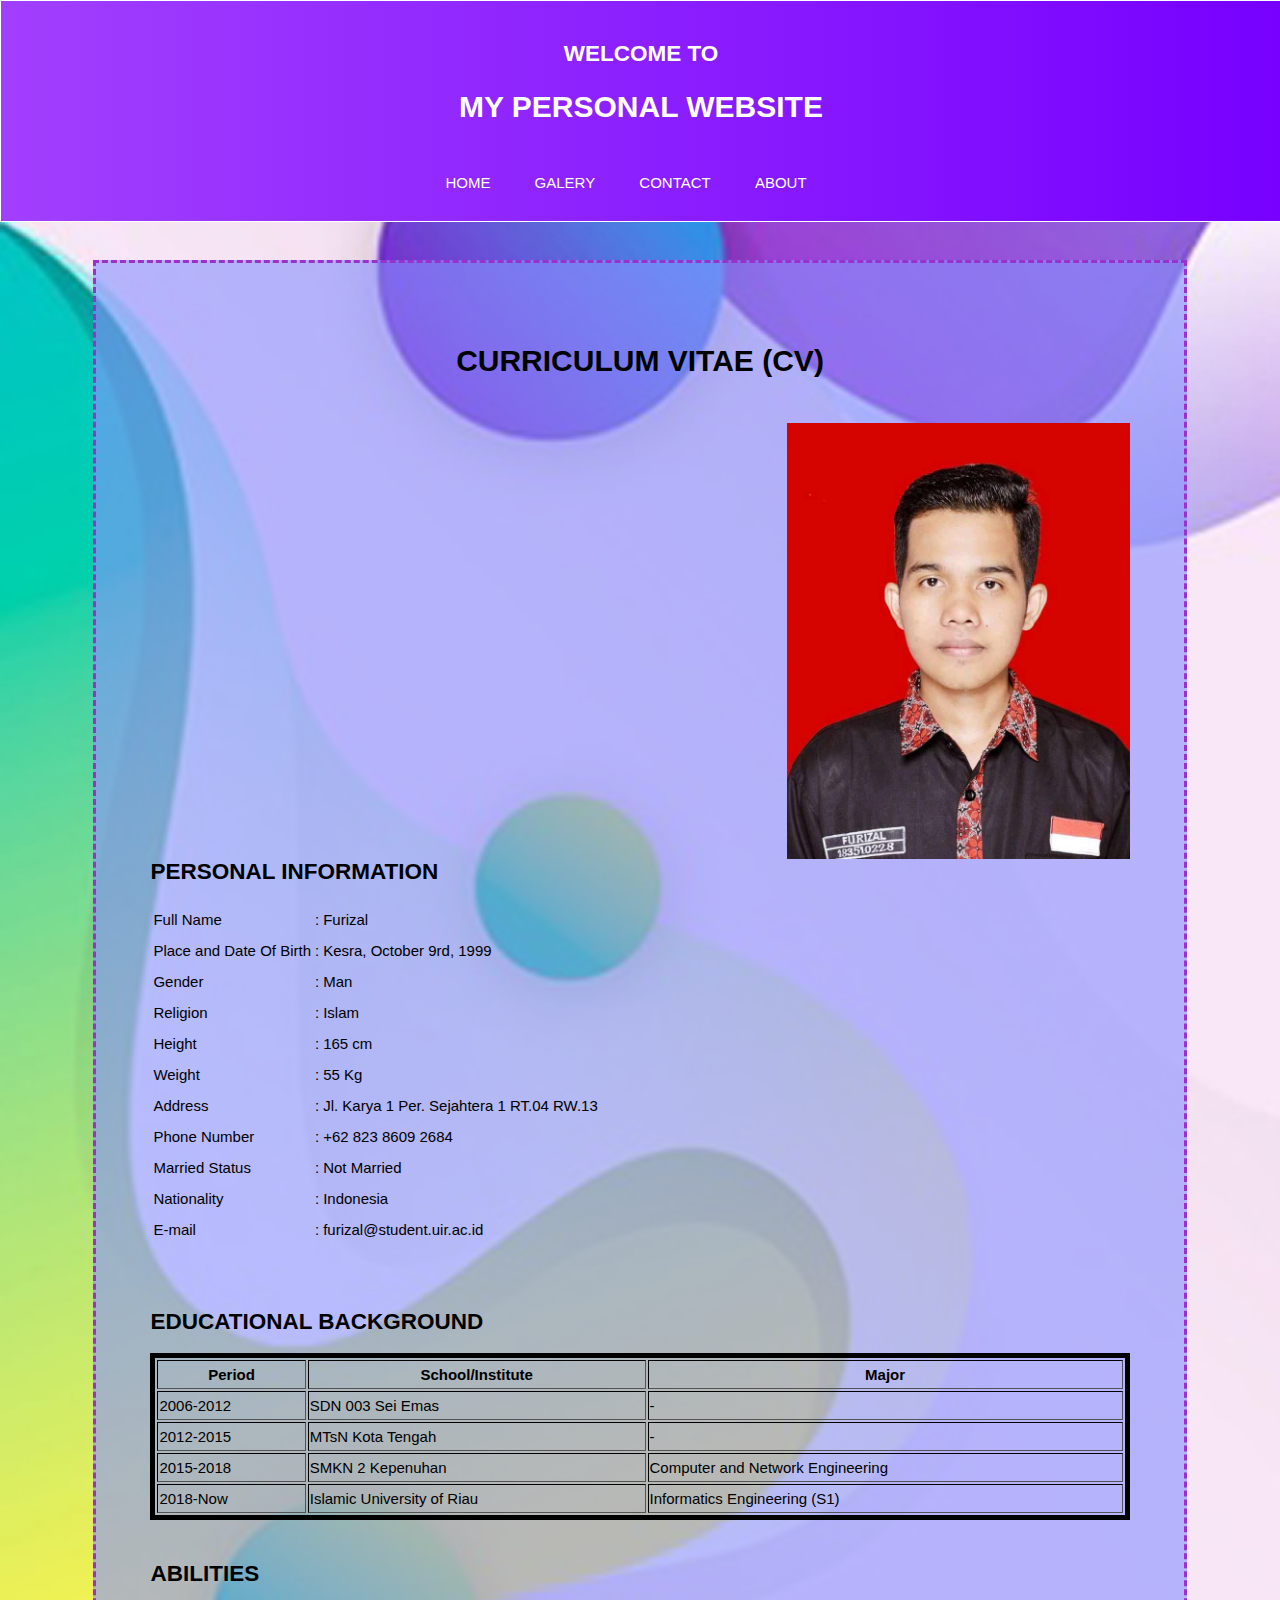
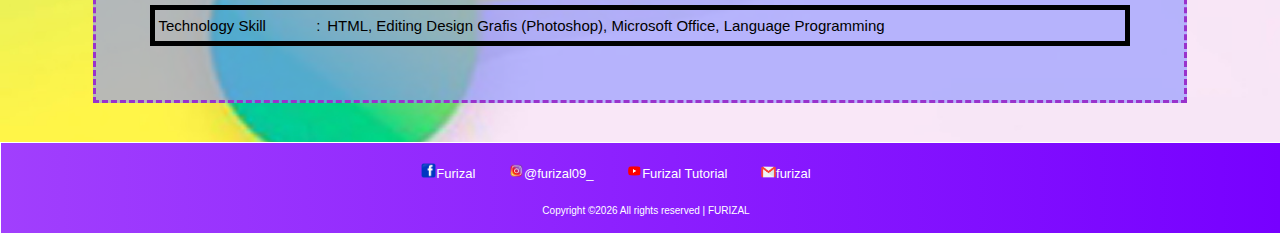
<file: about.html>
<!DOCTYPE html>
<html lang="en">
<head>
    <meta charset="UTF-8">
    <meta name="viewport" content="width=device-width, initial-scale=1.0">
    <meta http-equiv="X-UA-Compatible" content="ie=edge">
    <title>Abuot</title>
    <link rel="stylesheet" href="css/style.css">
</head>
<body background="gambar/background4.jpg" class="badan">
    <div class="atas">
        <h2>WELCOME TO</h2>
        <h1>MY PERSONAL WEBSITE</h1>
        <ul>
            <a href="index.html"><li>HOME</li></a>
            <a href="galeri.html"><li>GALERY</li></a>
            <a href="kontak.html"><li>CONTACT</li></a>
            <a href="about.html"><li>ABOUT</li></a>
        </ul>
    </div>
    <section class="sesi">
        <div class="value">
            <h1>CURRICULUM VITAE (CV)</h1>
        <img src="gambar/pas.jpg" alt="Pas Foto" class="pas">
        <h2>PERSONAL INFORMATION</h2>
        <table class="tabel1">
            <tr>
                <td>Full Name</td>
                <td>:</td>
                <td>Furizal</td>
            </tr>
            <tr>
                <td>Place and Date Of Birth</td>
                <td>:</td>
                <td>Kesra, October 9rd, 1999</td>
            </tr>
            <tr>
                <td>Gender</td>
                <td>:</td>
                <td>Man</td>
            </tr>
            <tr>
                <td>Religion</td>
                <td>:</td>
                <td>Islam</td>
            </tr>
            <tr>
                <td>Height</td>
                <td>:</td>
                <td>165 cm</td>
            </tr>
            <tr>
                <td>Weight</td>
                <td>:</td>
                <td>55 Kg</td>
            </tr>
            <tr>
                <td>Address</td>
                <td>:</td>
                <td>Jl. Karya 1 Per. Sejahtera 1 RT.04 RW.13</td>
            </tr>
            <tr>
                <td>Phone Number</td>
                <td>:</td>
                <td>+62 823 8609 2684</td>
            </tr>
            <tr>
                <td>Married Status</td>
                <td>:</td>
                <td>Not Married</td>
            </tr>
            <tr>
                <td>Nationality</td>
                <td>:</td>
                <td>Indonesia</td>
            </tr>
            <tr>
                <td>E-mail</td>
                <td>:</td>
                <td>furizal@student.uir.ac.id</td>
            </tr>
        </table>
        <br><br>
        <h2>EDUCATIONAL BACKGROUND</h2>
        <table border="2" class="tabel2">
            <tr>
                <th>Period</th>
                <th>School/Institute</th>
                <th>Major</th>
            </tr>
            <tr>
                <td>2006-2012</td>
                <td>SDN 003 Sei Emas</td>
                <td>-</td>
            </tr>
            <tr>
                <td>2012-2015</td>
                <td>MTsN Kota Tengah</td>
                <td>-</td>
            </tr>
            <tr>
                <td>2015-2018</td>
                <td>SMKN 2 Kepenuhan</td>
                <td>Computer and Network Engineering</td>
            </tr>
            <tr>
                <td>2018-Now</td>
                <td>Islamic University of Riau</td>
                <td>Informatics Engineering (S1)</td>
            </tr>
        </table>
        <br>
        <h2>ABILITIES</h2>
        <table class="tabel3">
            <tr>
                <td>Technology Skill</td>
                <td>:</td>
                <td>HTML, Editing Design Grafis (Photoshop), Microsoft Office, Language Programming </td>
            </tr>
        </table>
        </div>
    </section>
    <div class="bawah">
        <div class="sosmed">
            <a href="https://www.facebook.com/furizal.ii" class="media"><img src="gambar/fb.png" alt="icon facebook" class="icon">Furizal</a>
            <a href="https://www.instagram.com/furizal09_/" class="media"><img src="gambar/ig.png" alt="icon instagram" class="icon">@furizal09_</a>
            <a href="https://www.youtube.com/channel/UC1ZslN8xO3kUJfDJvZCsoCw" class="media"><img src="gambar/yt.png" alt="icon youtube" class="icon">Furizal Tutorial</a>
            <a href="mailto: furizal@student.uir.ac.id" class="media"><img src="gambar/email.png" alt="icon Email" class="icon">furizal</a>
        </div>
        <div class="copyright">
            Copyright &copy;<script>document.write(new Date().getFullYear());</script> All rights reserved | FURIZAL
        </div>
    </div>
</body>
</html>
</file>
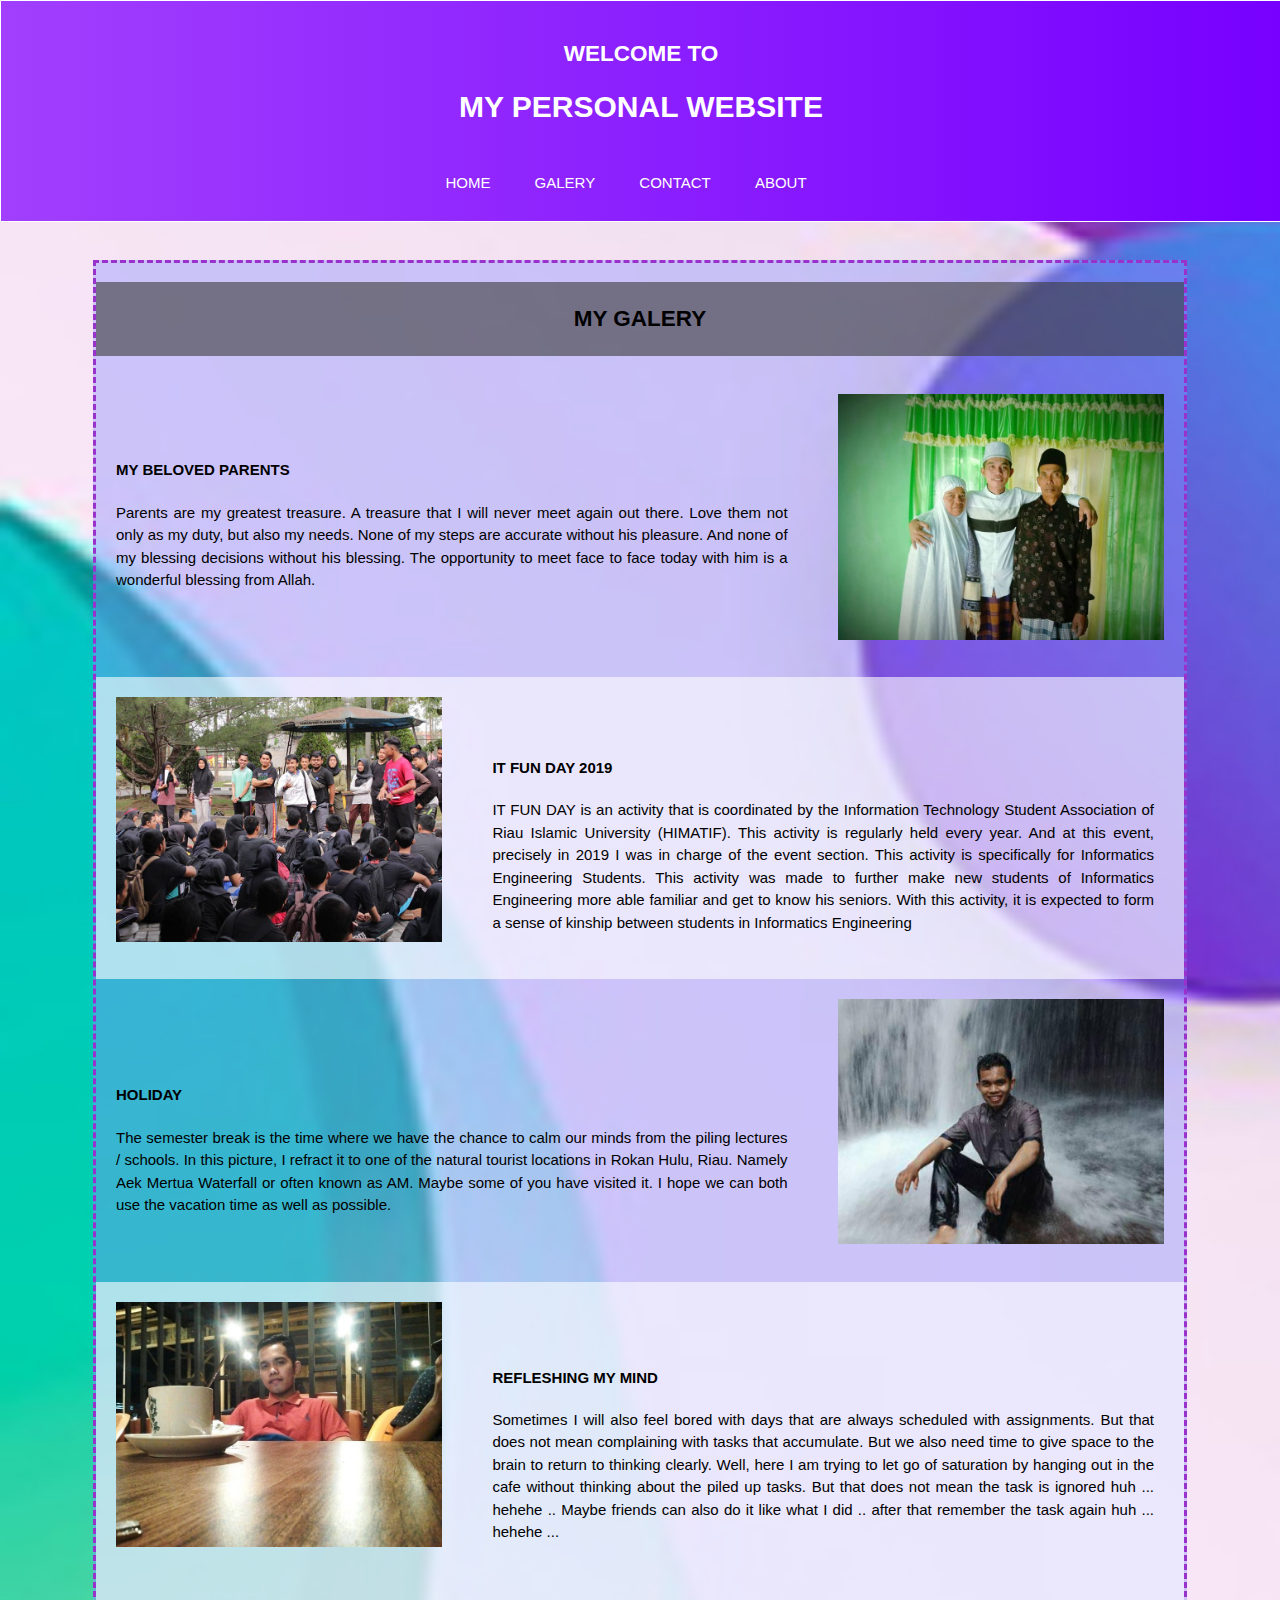
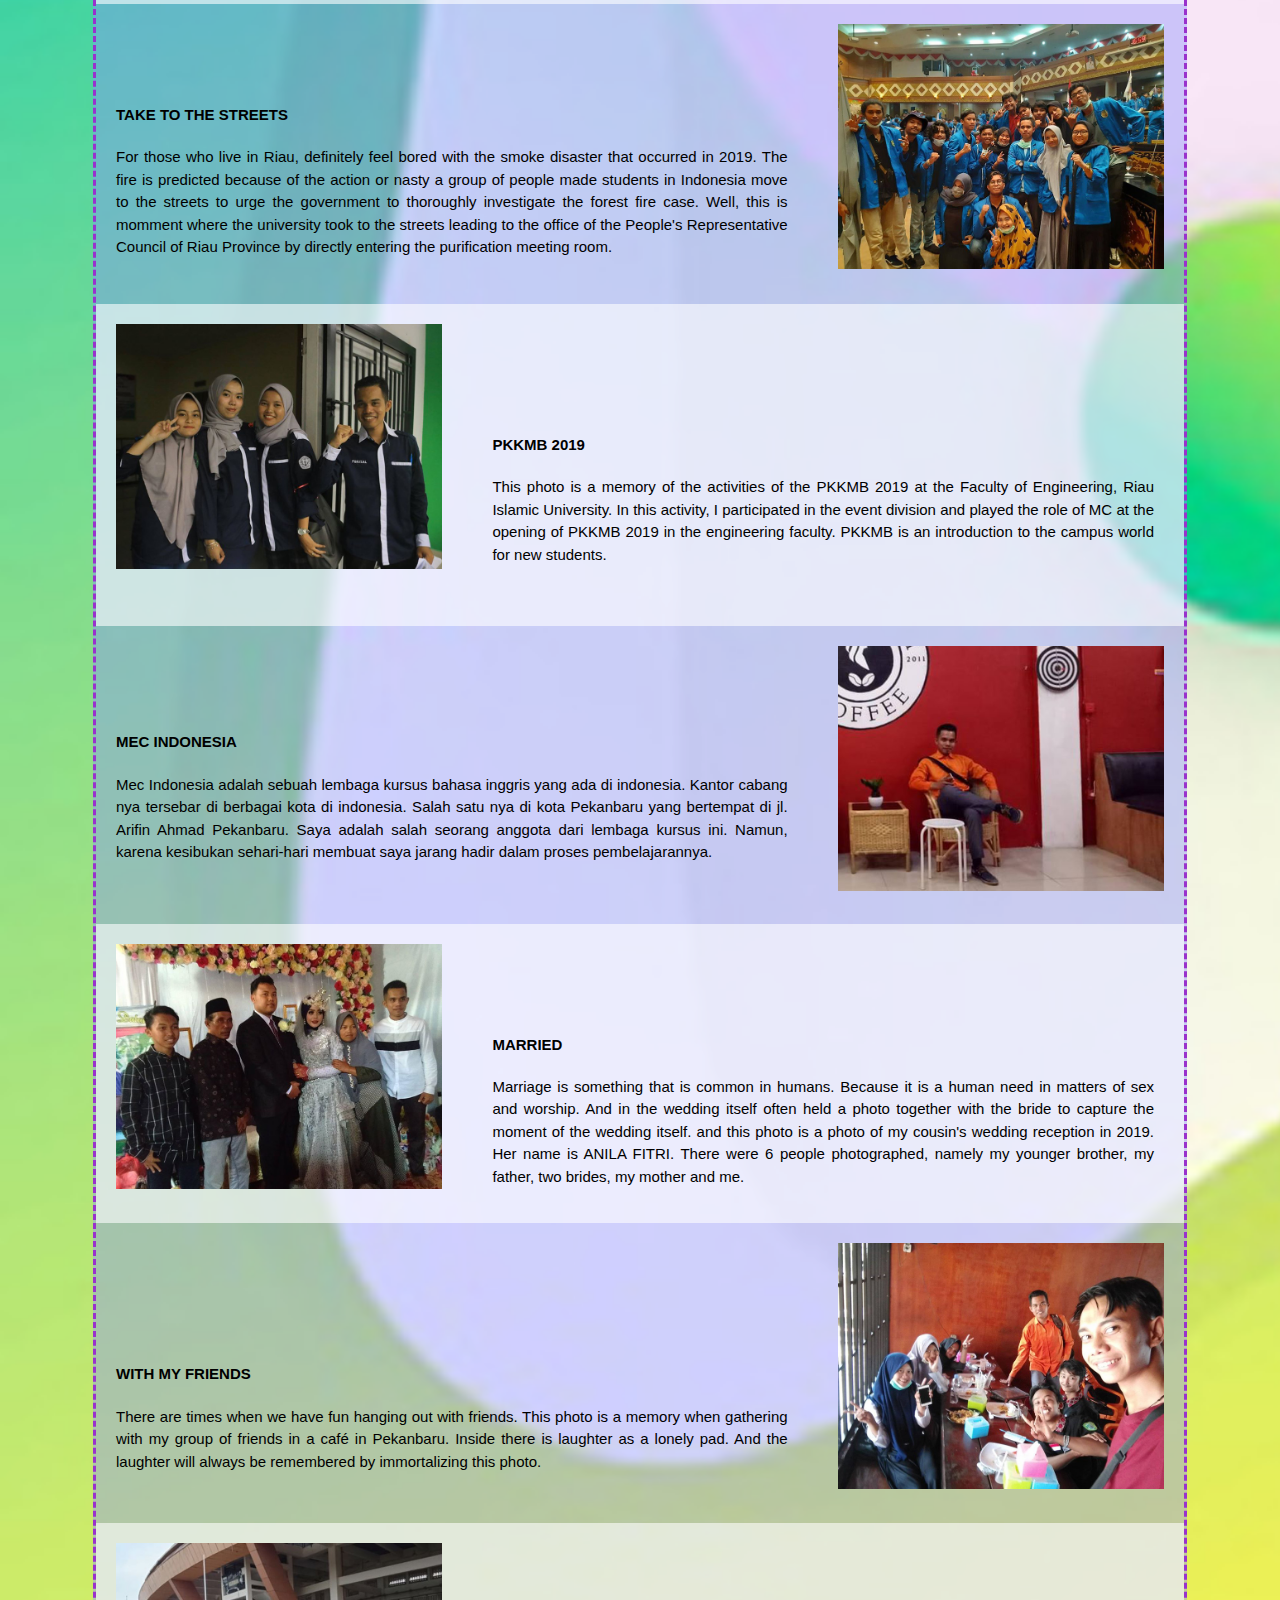
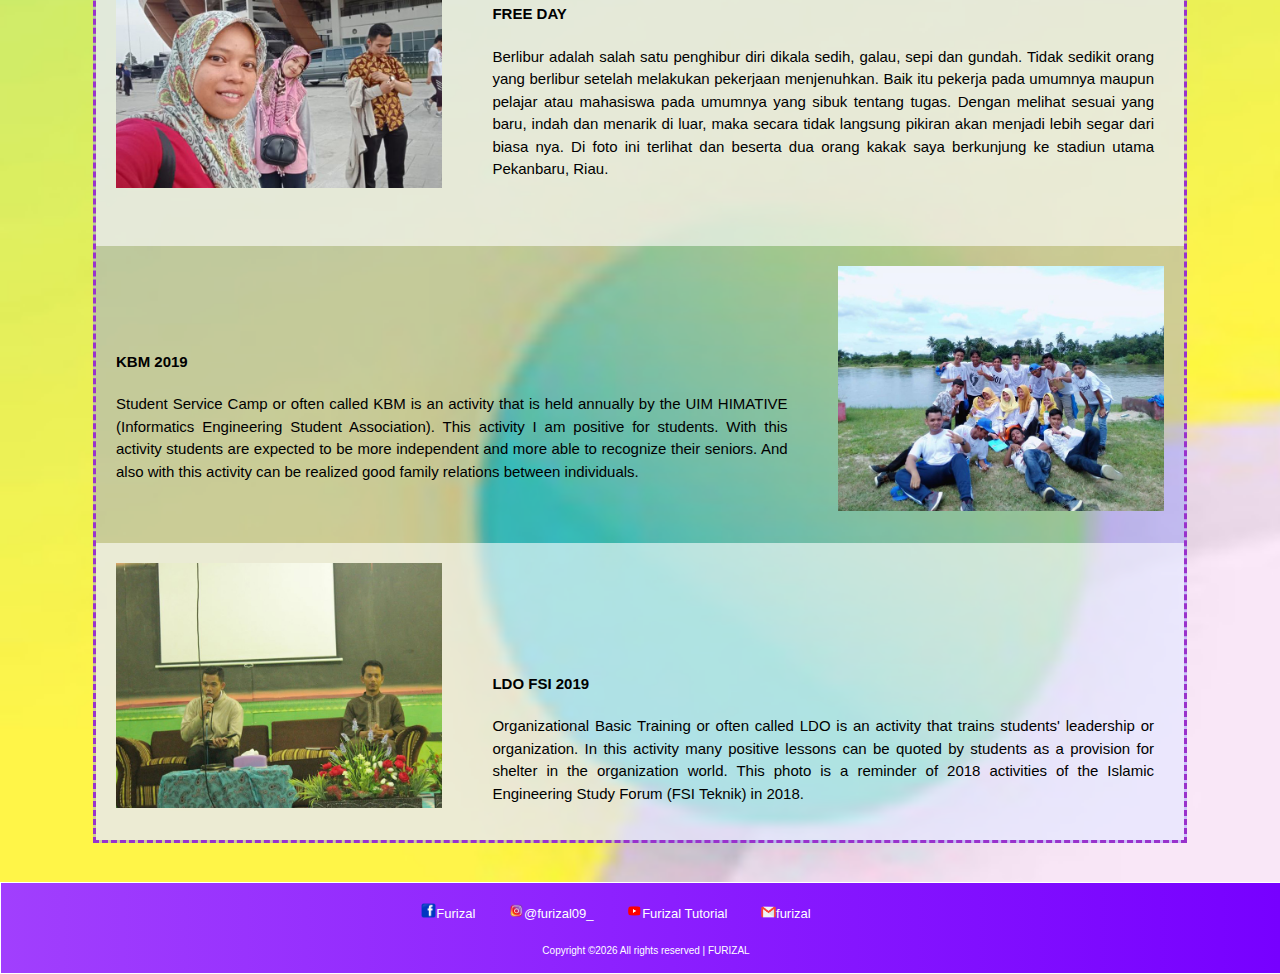
<file: galeri.html>
<!DOCTYPE html>
<html lang="en">
<head>
    <meta charset="UTF-8">
    <meta name="viewport" content="width=device-width, initial-scale=1.0">
    <meta http-equiv="X-UA-Compatible" content="ie=edge">
    <title>Galery</title>
    <link rel="stylesheet" href="css/style.css">
</head>
<body class="badan">
    <div class="atas">
        <h2>WELCOME TO</h2>
        <h1>MY PERSONAL WEBSITE</h1>
        <ul>
            <a href="index.html"><li>HOME</li></a>
            <a href="galeri.html"><li>GALERY</li></a>
            <a href="kontak.html"><li>CONTACT</li></a>
            <a href="about.html"><li>ABOUT</li></a>
        </ul>
    </div>
    <section class="ss">
        <h2>MY GALERY</h2>
        <div class="pic1">
            <div class="overlay">
                <img src="gambar/1.jpg" alt="Beloved Parents" class="g1">
            </div>
            <div class="ket1">
                <h4>MY BELOVED PARENTS</h4>
                <p>
                    Parents are my greatest treasure. A treasure that I will never meet again out there. Love them not only as my duty, but also
                    my needs. None of my steps are accurate without his pleasure. And none of my blessing decisions without his blessing.
                    The opportunity to meet face to face today with him is a wonderful blessing from Allah. 
                </p>
            </div>
        </div>
        <div class="pic2">
            <img src="gambar/2.jpg" alt="IT FUN DAY 2019" class="g2">
            <div class="ket2">
                <h4>IT FUN DAY 2019</h4>
                <p>
                    IT FUN DAY is an activity that is coordinated by the Information Technology Student Association of Riau Islamic University (HIMATIF). 
                    This activity is regularly held every year. And at this event, precisely in 2019 I was in charge of the event section.
                    This activity is specifically for Informatics Engineering Students. This activity was made to further make new students of Informatics Engineering more able
                    familiar and get to know his seniors. With this activity, it is expected to form a sense of kinship between students in Informatics Engineering 
                </p>
            </div>
        </div>

        <div class="pic1">
            <img src="gambar/3.jpg" alt="HOLIDAY" class="g1">
            <div class="ket3">
                <h4>HOLIDAY</h4>
                <p>
                    The semester break is the time where we have the chance to calm our minds from the piling lectures / schools.
                    In this picture, I refract it to one of the natural tourist locations in Rokan Hulu, Riau. Namely Aek Mertua Waterfall or often known as AM.
                    Maybe some of you have visited it. I hope we can both use the vacation time as well as possible. 
                </p>
            </div>
        </div>
        <div class="pic2">
            <img src="gambar/4.jpg" alt="REFLESHING MY MIND" class="g2">
            <div class="ket4">
                <h4>REFLESHING MY MIND</h4>
                <p>
                    Sometimes I will also feel bored with days that are always scheduled with assignments. But that does not mean complaining with tasks that accumulate.
                    But we also need time to give space to the brain to return to thinking clearly. Well, here I am trying to let go of saturation
                    by hanging out in the cafe without thinking about the piled up tasks. But that does not mean the task is ignored huh ... hehehe ..
                    Maybe friends can also do it like what I did .. after that remember the task again huh ... hehehe ... 
                </p>
            </div>
        </div>

        <div class="pic1">
            <img src="gambar/5.jpg" alt="TAKE TO THE STREETS" class="g1">
            <div class="ket5">
                <h4>TAKE TO THE STREETS</h4>
                <p>
                    For those who live in Riau, definitely feel bored with the smoke disaster that occurred in 2019. The fire is predicted because of the action or nasty
                    a group of people made students in Indonesia move to the streets to urge the government to thoroughly investigate the forest fire case. Well, this is
                    momment where the university took to the streets leading to the office of the People's Representative Council of Riau Province by directly entering the purification meeting room. 
                </p>
            </div>
        </div>
        <div class="pic2">
            <img src="gambar/6.jpg" alt="PKKMB 2019" class="g2">
            <div class="ket6">
                <h4>PKKMB 2019</h4>
                <p>
                    This photo is a memory of the activities of the PKKMB 2019 at the Faculty of Engineering, Riau Islamic University. In this activity, I participated in the event division and played the role of
                    MC at the opening of PKKMB 2019 in the engineering faculty. PKKMB is an introduction to the campus world for new students. 
                </p>
            </div>
        </div>
        <div class="pic1">
            <img src="gambar/7.jpg" alt="MEC INDONESIA" class="g1">
            <div class="ket7">
                <h4>MEC INDONESIA</h4>
                <p>
                    Mec Indonesia adalah sebuah lembaga kursus bahasa inggris yang ada di indonesia. Kantor cabang nya tersebar di berbagai kota di indonesia. Salah satu nya di kota Pekanbaru
                    yang bertempat di jl. Arifin Ahmad Pekanbaru. Saya adalah salah seorang anggota dari lembaga kursus ini. Namun, karena kesibukan sehari-hari membuat saya jarang hadir dalam
                    proses pembelajarannya. 
                </p>
            </div>
        </div>
        <div class="pic2">
            <img src="gambar/8.jpg" alt="MARRIED" class="g2">
            <div class="ket8">
                <h4>MARRIED</h4>
                <p>
                    Marriage is something that is common in humans. Because it is a human need in matters of sex and worship.
                    And in the wedding itself often held a photo together with the bride to capture the moment of the wedding itself.
                    and this photo is a photo of my cousin's wedding reception in 2019. Her name is ANILA FITRI.
                    There were 6 people photographed, namely my younger brother, my father, two brides, my mother and me. 
                </p>
            </div>
        </div>

        <div class="pic1">
            <img src="gambar/9.jpg" alt="WITH MY FRIENDS" class="g1">
            <div class="ket9">
                <h4>WITH MY FRIENDS</h4>
                <p>
                    There are times when we have fun hanging out with friends. This photo is a memory when gathering with my group of friends in a café
                    in Pekanbaru. Inside there is laughter as a lonely pad. And the laughter will always be remembered by immortalizing this photo. 
                </p>
            </div>
        </div>
        <div class="pic2">
            <img src="gambar/10.jpg" alt="FREE DAY" class="g2">
            <div class="ket10">
                <h4>FREE DAY</h4>
                <p>
                    Berlibur adalah salah satu penghibur diri dikala sedih, galau, sepi dan gundah. Tidak sedikit orang yang berlibur setelah melakukan pekerjaan menjenuhkan.
                    Baik itu pekerja pada umumnya maupun pelajar atau mahasiswa pada umumnya yang sibuk tentang tugas. Dengan melihat sesuai yang baru, indah dan menarik di luar,
                    maka secara tidak langsung pikiran akan menjadi lebih segar dari biasa nya.
                    Di foto ini terlihat dan beserta dua orang kakak saya berkunjung ke stadiun utama Pekanbaru, Riau. 
                </p>
            </div>
        </div>

        <div class="pic1">
            <img src="gambar/11.jpg" alt="KBM 2019" class="g1">
            <div class="ket11">
                <h4>KBM 2019</h4>
                <p>
                    Student Service Camp or often called KBM is an activity that is held annually by the UIM HIMATIVE (Informatics Engineering Student Association).
                    This activity I am positive for students. With this activity students are expected to be more independent and more able to recognize their seniors.
                    And also with this activity can be realized good family relations between individuals. 
                </p>
            </div>
        </div>
        <div class="pic2">
            <img src="gambar/12.jpg" alt="LDO FSI 2019" class="g2">
            <div class="ket12">
                <h4>LDO FSI 2019</h4>
                <p>        
                    Organizational Basic Training or often called LDO is an activity that trains students' leadership or organization.
                    In this activity many positive lessons can be quoted by students as a provision for shelter in the organization world.
                    This photo is a reminder of 2018 activities of the Islamic Engineering Study Forum (FSI Teknik) in 2018. 
                </p>
            </div>
        </div>

    </section>
    <div class="bawah">
        <div class="sosmed">
            <a href="https://www.facebook.com/furizal.ii" class="media"><img src="gambar/fb.png" alt="icon facebook" class="icon">Furizal</a>
            <a href="https://www.instagram.com/furizal09_/" class="media"><img src="gambar/ig.png" alt="icon instagram" class="icon">@furizal09_</a>
            <a href="https://www.youtube.com/channel/UC1ZslN8xO3kUJfDJvZCsoCw" class="media"><img src="gambar/yt.png" alt="icon youtube" class="icon">Furizal Tutorial</a>
            <a href="mailto: furizal@student.uir.ac.id" class="media"><img src="gambar/email.png" alt="icon Email" class="icon">furizal</a>
        </div>
        <div class="copyright">
            Copyright &copy;<script>document.write(new Date().getFullYear());</script> All rights reserved | FURIZAL
        </div>
    </div>
</body>
</html>
</file>
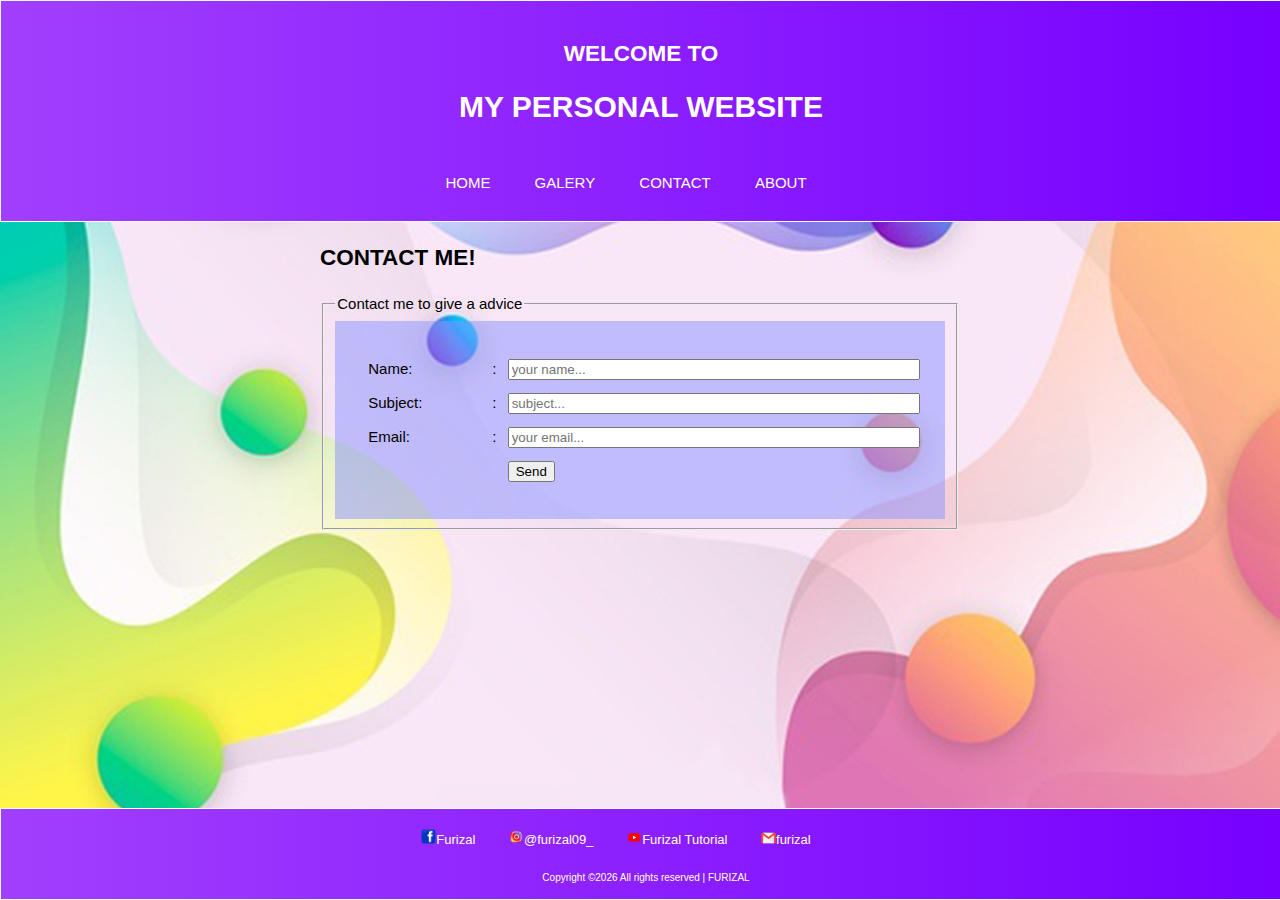
<file: kontak.html>
<!DOCTYPE html>
<html lang="en">
<head>
    <meta charset="UTF-8">
    <meta name="viewport" content="width=device-width, initial-scale=1.0">
    <meta http-equiv="X-UA-Compatible" content="ie=edge">
    <title>Contact</title>
    <link rel="stylesheet" href="css/style.css">
</head>
<body class="badan">
    <div class="atas">
        <h2>WELCOME TO</h2>
        <h1>MY PERSONAL WEBSITE</h1>
        <ul>
            <a href="index.html"><li>HOME</li></a>
            <a href="galeri.html"><li>GALERY</li></a>
            <a href="kontak.html"><li>CONTACT</li></a>
            <a href="about.html"><li>ABOUT</li></a>
        </ul>
    </div>
    <section class="sesikontak">
        <h2>CONTACT ME!</h2>
        <form action="" method="POST" class="form">
            <fieldset>
                <legend class="legend">Contact me to give a advice</legend>
                <table>
                    <tr>
                        <td><label>Name:</label></td>
                        <td>:</td>
                        <td><input type="text" name="name" placeholder="your name..." class="masuk"/></td>
                    </tr>
                    <tr>
                        <td><label>Subject:</label></td>
                        <td>:</td>
                        <td><input type="text" name="subject" placeholder="subject..."  class="masuk"/></td>
                    </tr>
                    <tr>
                        <td><label>Email:</label></td>
                        <td>:</td>
                        <td><input type="email" name="email" placeholder="your email..."  class="masuk"/></td>
                    </tr>
                    <tr>
                        <td></td>
                        <td></td>
                        <td><input type="submit" name="submit" value="Send" /></td>
                    </tr>
                </table>
            </fieldset>
        </form>
    </section>
    <div class="bawah-fixed">
        <div class="sosmed">
            <a href="https://www.facebook.com/furizal.ii" class="media"><img src="gambar/fb.png" alt="icon facebook" class="icon">Furizal</a>
            <a href="https://www.instagram.com/furizal09_/" class="media"><img src="gambar/ig.png" alt="icon instagram" class="icon">@furizal09_</a>
            <a href="https://www.youtube.com/channel/UC1ZslN8xO3kUJfDJvZCsoCw" class="media"><img src="gambar/yt.png" alt="icon youtube" class="icon">Furizal Tutorial</a>
            <a href="mailto: furizal@student.uir.ac.id" class="media"><img src="gambar/email.png" alt="icon Email" class="icon">furizal</a>
        </div>
        <div class="copyright">
            Copyright &copy;<script>document.write(new Date().getFullYear());</script> All rights reserved | FURIZAL
        </div>
    </div>
</body>
</html>
</file>
<file: css/style.css>
body{
    background: url("../gambar/bg4.jpg") no-repeat;
    background-size: cover;
    position: relative;
    font: 15px/1.5 arial, helvetica, sans-serif;
    margin: 0;
    padding: 0;
    transform: translate(1.5);
    transition: .35s;
}
.atas{
    position: relative;
    width: 100%;
    height: 220px;
    border: 1px solid;
    background: linear-gradient(to right,rgb(161, 63, 253) 0%, #7700ff 100%);
    color: white;
    text-align: center;
}

body .atas h2{
    margin-top: 30px auto;
    font-size: 30px auto;
    line-height: 3;
}

body .atas h1{
    font-size: 50px auto;
    line-height: 0;
}

.atas ul{
    display: block;
    margin-left: -70px;
    margin-top: 60px;
}

.atas ul li{
    text-align: center;
    list-style: none;
    display: inline-block;
    padding: 5px 20px 5px 20px;
}

.atas ul li:hover{
    border-bottom: 3px solid white;
    transition: .30s;

}

.atas ul li:visited{
    background-color: blue;
}
.atas ul li:active{
    color:white;
    background-color:blue;
}

a{
    color: white;
    text-decoration: none;
}

.tengah{
    display: block;
    width: 90%;
    height: 1100px;
    margin: 0 auto;
    margin-top: 30px;
    font-size: auto;

}

@keyframes slider{
    0%{
        left: 0%;
    }

    20%{
        left: 0%;
    }

    25%{
        left: -100%;
    }

    45%{
        left: -100%;
    }

    50%{
        left: -200%;
    }

    70%{
        left: -200%;
    }

    75%{
        left: -300%;
    }
    95%{
        left: -300%;
    }

    100%{
        left: -400%;
    }
}

#slider{
    overflow: hidden;
}

#slider figure img{
    width: 20%;
    float: left;
    transition: .35s;
   
}

#slider figure{
    position: relative;
    width: 500%;
    margin: 0 auto;
    left: 0;
    text-align: justify;
    animation: 20s slider infinite;
    border: 2px dashed grey;
}

.tengah .latarbelakang .gambar-kotak .photo{
    float: left;
    margin : auto;
    width: 40%;
    transition: .35s;
    padding-left: 2%;
}

.photo:hover{
    transform: scale(1.1) rotate(-3deg);
}

.tengah .latarbelakang{
    margin-top: 30px;
    background-color: rgba(137, 145, 255, 0.4);
}
.tengah .latarbelakang:hover{
    background-color: rgba(121, 72, 253, 0.4);
    transition: .35s;
}
.tengah .latarbelakang .lb{
    padding: 8%;
    color: black;
    text-align: justify;
    padding-top: 7%;
    padding-left: 30%;
}

.bawah{
    position: relative;
    width: 100%;
    height: 70px;
    border: 1px solid;
    background: linear-gradient(to right,rgb(161, 63, 253) 0%, #7700ff 100%);
    color: white;
    text-align: center;
    padding-top: 20px;
    
}


.bawah .sosmed{
    float: center;
    text-decoration: none;
	font-size: 13px;
    list-style: none;
	padding: 0 20px 0 0;
}
a:hover{
    color: red;
    transform: scale(1.1) rotate(-3deg);
    transition: .30s;
}
.bawah .sosmed .media{
    padding-right: 30px;
    text-decoration: none;
}

.bawah .sosmed .icon{
    width: 15px;
}

.bawah .copyright{
    font-size: 10px;
    padding: 20px 0 0 10px;
}

/*ABOUT*/

.badan .sesi{
    display: block;
    width: 85%;
    margin: 0 auto;
    margin-top: 3%;
    margin-bottom: 3%;
    font-size: auto;
    background-color:rgba(137, 145, 255, 0.6);
    border: dashed darkorchid;
}
.badan .sesi .value{
    padding: 5% 5% 5% 5%;
}

.badan .sesi .pas{
    float: right;
    width: 35%;
}

.badan .sesi .tabel1{
    align-content: center;
    line-height: 27px;
}
.badan .sesi .tabel2{
    border-style: solid;
    border-color: black;
    border-width: thick;
    align-content: center;
    line-height: 25px;
    width: 100%;
}
.badan .sesi .tabel3{
    border-inline-end-style: solid;
    border-style: solid;
    border-color: black;
    border-width: thick;
    align-content: center;
    line-height: 25px;
    width: 100%;
}
.badan .sesi h1{
    text-align: center;
    padding-bottom: 20px;
    font-size: auto;
}
.badan .sesi h2{
    border: 2px;
    align-content: center;
    line-height: 25px;
    width: 100%;
}

.badan .sesi .tabel2 tr:hover{
    background: rgb(186, 40, 253);
    color: white;
    transition: .25s;
}
.badan .sesi .tabel3 tr:hover{
    background: rgb(186, 40, 253);
    color: white;
    transition: .25s;
}


/* KONTAK */

.sesikontak{
    width: 50%;
    margin: 0 auto;
}

.sesikontak h2{
    color: black;
}

.sesikontak .legend{
    color: black;
}

.sesikontak .form table{
    padding: 30px 30px 30px 30px;
    line-height: 30px;
    width: 100%;
    background-color:rgba(137, 145, 255, 0.5);
}

.sesikontak .form table .masuk{
    width: 100%;
}

input:hover{
    color: white;
    background: darkgrey;
    transition: .35s;
}

.bawah-fixed{
    position: fixed;
    bottom: 0;
    width: 100%;
    height: 70px;
    border: 1px solid;
    background: linear-gradient(to right,rgb(161, 63, 253) 0%, #7700ff 100%);
    color: white;
    text-align: center;
    padding-top: 20px;
    
}


.bawah-fixed .sosmed{
    float: center;
    text-decoration: none;
	font-size: 13px;
    list-style: none;
	padding: 0 20px 0 0;
}
.bawah-fixed .sosmed .media{
    padding-right: 30px;
    text-decoration: none;
}

.bawah-fixed .sosmed .icon{
    width: 15px;
}

.bawah-fixed .copyright{
    font-size: 10px;
    padding: 20px 0 0 10px;
}

/* PHOTO */

.badan .ss{
    border-style: dashed;
    border-color: darkorchid;
    display: block;
    width: 85%;
    margin: 0 auto;
    font-size: auto;
    background-color:rgba(137, 145, 255, 0.4);
    margin-top: 3%;
    margin-bottom: 3%;
}

.pic2{
    background-color:rgba(255, 255, 255, 0.6);
}

.pic1:hover{
    background-color:rgba(153, 66, 252, 0.6);
    transition: .35s;
}

.pic2:hover{
    background-color:rgba(153, 66, 252, 0.6);
    transition: .35s;
}


.badan .ss h2{
    text-align: center;
    padding-bottom: 20px;
    padding-top: 20px;
    background-color: rgba(58, 58, 58, 0.6);
}

.badan .ss .ket1{
    text-align: justify;
    padding: 65px 0 70px 20px;
}

.badan .ss .ket2{
    text-align: justify;
    padding: 60px 30px 30px 50px;
}

.badan .ss .ket3{
    text-align: justify;
    padding: 85px 0 50px 20px;
}

.badan .ss .ket4{
    text-align: justify;
    padding: 65px 30px 45px 20px;
}

.badan .ss .ket5{
    text-align: justify;
    padding: 80px 0 30px 20px;
}

.badan .ss .ket6{
    text-align: justify;
    padding: 110px 30px 45px 20px;
}

.badan .ss .ket7{
    text-align: justify;
    padding: 85px 0 45px 20px;
}

.badan .ss .ket8{
    text-align: justify;
    padding: 90px 30px 20px 20px;
}

.badan .ss .ket9{
    text-align: justify;
    padding: 120px 0 35px 20px;
}

.badan .ss .ket10{
    text-align: justify;
    padding: 60px 30px 50px 20px;
}

.badan .ss .ket11{
    text-align: justify;
    padding: 85px 0 45px 20px;
}

.badan .ss .ket12{
    text-align: justify;
    padding: 110px 30px 20px 20px;
}


.badan .ss h4{
    font-size: 0 auto;
}

.badan .ss .g1{
    float: right;
    width: 30%;
    padding-left: 50px;
    padding-top: 20px;
    padding-right: 20px;
    transition: .35s;
}
.badan .ss .g2{
    float: left;
    width: 30%;
    padding-left: 20px;
    padding-right: 50px;
    padding-top: 20px;
    transition: .35s;
}
.g1:hover{
    transform: scale(1.1);
}
.g2:hover{
    transform: scale(1.1);
}
</file>
